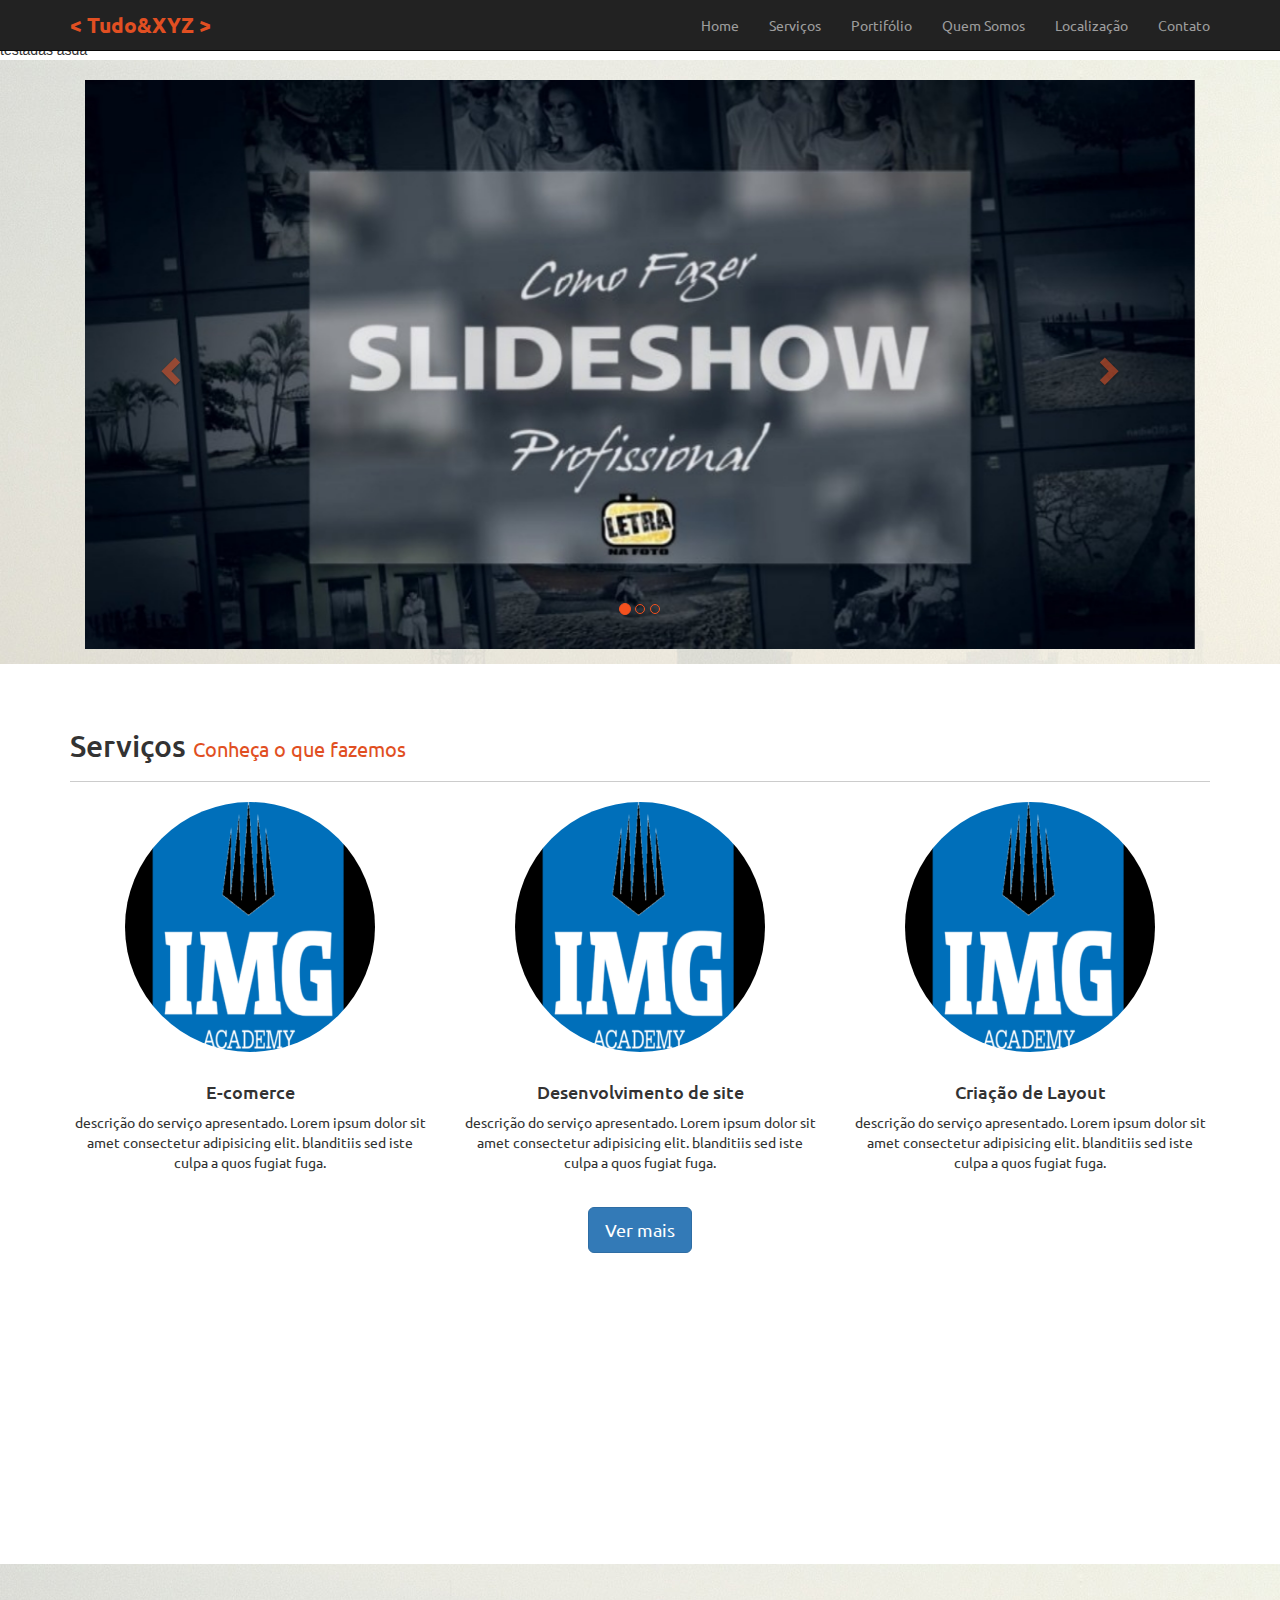
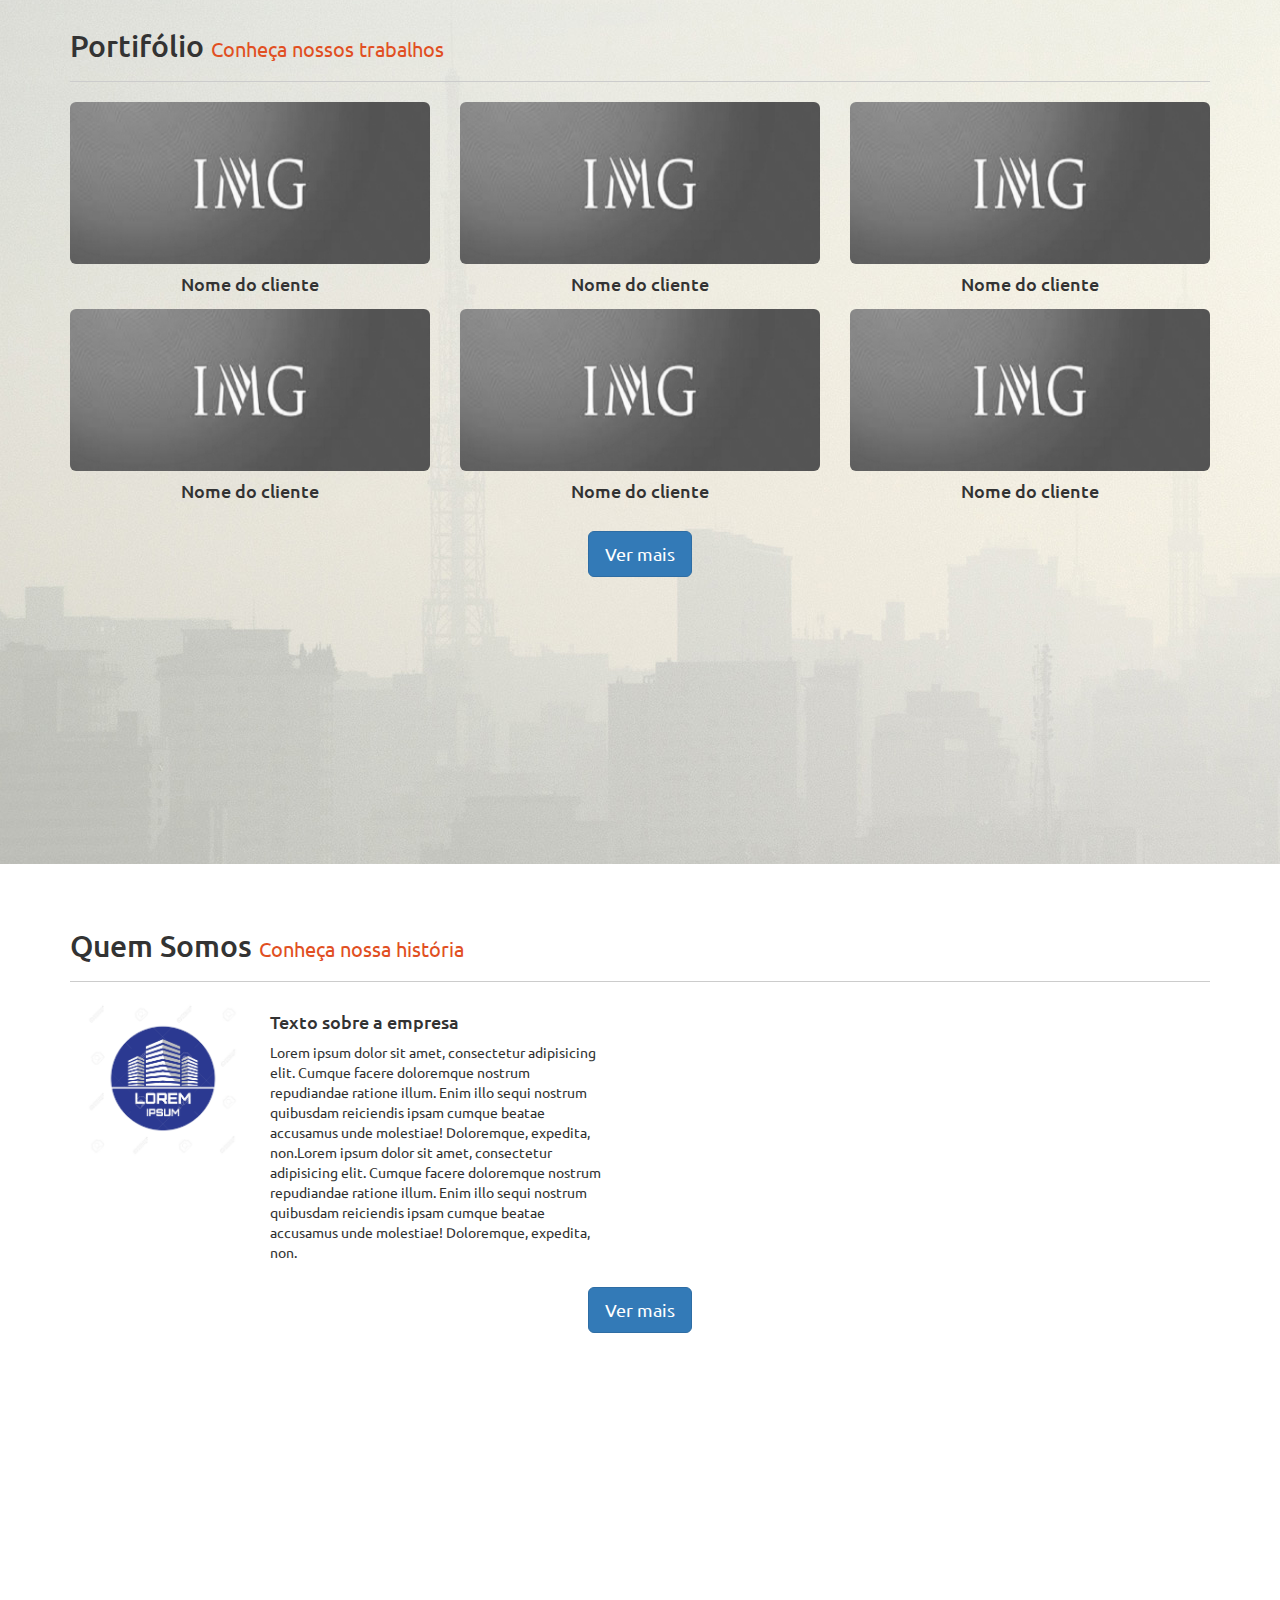
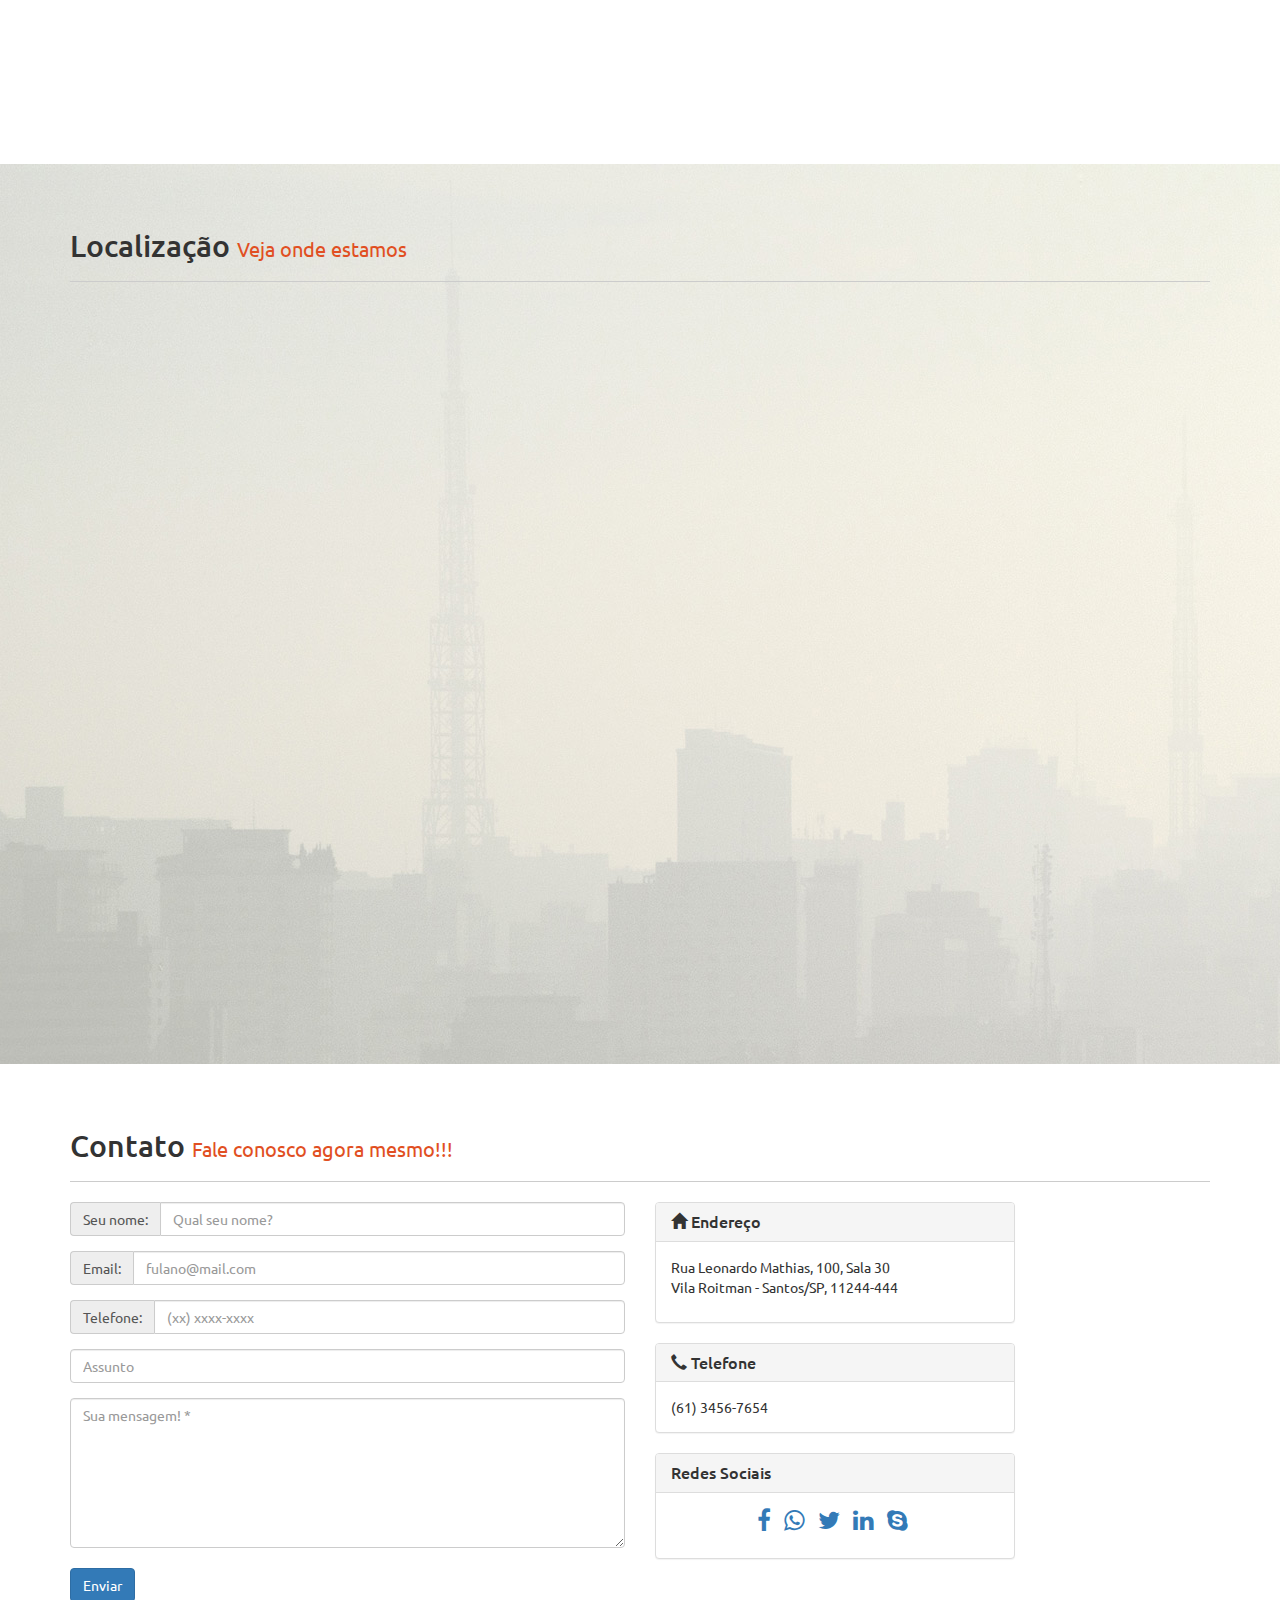
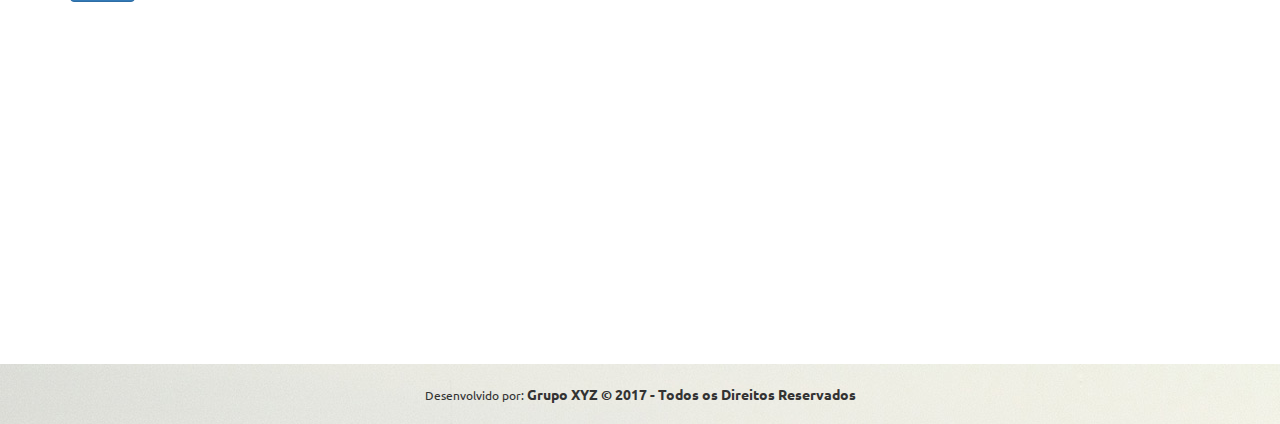
<file: index.html>
<!DOCTYPE html>

<html lang="pt-br">

<head>

	<meta charset="utf-8">
	<meta http-equiv="X-UA-Compatible" content="IE=edge">
	<meta name="viewport" content="width=device-width, initial-scale=1">

	<title>Tudo&XYZ</title>
	testadas
	asda

	<!-- Favicon -->
	<link rel="shortcut icon" href="imgs/favicon.png" type="image/x-icon">

	<!-- Font -->
	<link href="https://fonts.googleapis.com/css?family=Ubuntu:300,400,500,700" rel="stylesheet">

	<!-- Bootstrap -->
	<link href="css/bootstrap.min.css" rel="stylesheet">
	<link href="css/estilo.css" rel="stylesheet">

	<!-- Link para o font icones (menu)-->
	<link href="_fontes/css/font-awesome.css" rel="stylesheet">
	<link href="_fontes/css/font-awesome.min.css" rel="stylesheet">

	<script src="https://ajax.googleapis.com/ajax/libs/jquery/3.2.1/jquery.min.js"></script>

</head>
<!--faz a marcação do memu ao rolar a página -->

<body data-spy="scroll" data-target=".menu-navegacao" data-offset="80">

	<!-- Menu da aplicação -->
	<nav class="navbar navbar-inverse navbar-fixed-top">
		<div class="container">
			<div class="navbar-header">
				<!-- menu responsive -->

				<button type="button" class="navbar-toggle" data-toggle="collapse" data-target="#menu-navegacao">
					<span class="icon-bar"></span>
					<span class="icon-bar"></span>
					<span class="icon-bar"></span>	
				</button>
				<a class="navbar-brand" style="color:#E14F22" href="#"> < Tudo&XYZ ></a>

			</div>

			<div class="collapse navbar-collapse menu-navegacao" id="menu-navegacao">
				<ul class="nav navbar-nav navbar-right">

					<!--
						<li><a class="fa fa-home fa-2x" href="#page-top"></a></li>
						<li><a class="fa fa-clock-o fa-2x"  href="#servicos"></a></li>
						<li><a class="fa fa-folder-open fa-2x"  href="#portifolio"></a></li>
						<li><a class="fa fa-handshake-o fa-2x"  href="#quemsomos"></a></li>
						<li><a class="fa fa-globe fa-2x"  href="#localizacao"></a></li>
						<li><a class="fa fa-phone fa-2x"  href="#contato"></a></li>
			
					
					<li><a class="fa fa-home fa-2x" style="color:#E14F22;text-shadow:2px 4px 4px #000000;" href="#page-top"></a>Home</li>
					<li><a class="fa fa-fa-clock-o fa-2x" style="color:#E14F22;text-shadow:2px 4px 4px #000000;" href="#servicos"></a>Serviços</li>
					<li><a class="fa fa-folder-open fa-2x" style="color:#E14F22;text-shadow:2px 4px 4px #000000;" href="#portifolio"></a>Portifólio</li>
					<li><a class="fa fa-handshake-o fa-2x" style="color:#E14F22;text-shadow:2px 4px 4px #000000;" href="#quemsomos"></a></li>
					<li><a class="fa fa-globe fa-2x" style="color:#E14F22;text-shadow:2px 4px 4px #000000;" href="#localizacao"></a>Localização</li>
					<li><a class="fa fa-phone fa-2x" style="color:#E14F22;text-shadow:2px 4px 4px #000000;" href="#contato"></a>Contato</li>
				-->

					<li><a class="" href="#">Home</a></li>
					<li><a class="" href="#servicos">Serviços</a></li>
					<li><a class="" href="#portifolio">Portifólio</a></li>
					<li><a class="" href="#quemsomos">Quem Somos</a></li>
					<li><a class="" href="#localizacao">Localização</a></li>
					<li><a class="" href="#contato">Contato</a></li>

				</ul>
			</div>

		</div>
	</nav>
	<!-- // Menu da aplicação -->

	<!-- slide da aplicação -->
	<div class="divslider">
		<div class="container">
			<div class="col-xs-12">
				<div id="sliderprincipal" class="carousel slide" data-ride="carousel">
					<!--indicadores-->
					<ol class="carousel-indicators">
						<li data-target="#sliderprincipal" data-slide-to="0" class="active"></li>
						<li data-target="#sliderprincipal" data-slide-to="1"></li>
						<li data-target="#sliderprincipal" data-slide-to="2"></li>
					</ol>
					<!--//indicadores-->

					<!--carousel-->
					<div class="carousel-inner" role="listbox">
						<div class="item active">
							<img src="imgs/slider/slide1.jpeg" alt="imagem slider 1">
						</div>
						<div class="item ">
							<img src="imgs/slider/slide2.jpeg" alt="imagem slider 2">
						</div>
						<div class="item ">
							<img src="imgs/slider/slide3.jpeg" alt="imagem slider 3">
						</div>
					</div>
					<!--//carousel-->

					<!--controles-->
					<a class="left carousel-control" href="#sliderprincipal" role="button" data-slide="prev">
						<span class="glyphicon glyphicon-chevron-left"></span>
						<span class="sr-only">Anterior</span>
					</a>
					<a class="right carousel-control" href="#sliderprincipal" role="button" data-slide="next">
						<span class="glyphicon glyphicon-chevron-right"></span>
						<span class="sr-only">Proximo</span>
					</a>
					<!--//controles-->
				</div>
			</div>
		</div>
	</div>
	<!-- // slide da aplicação -->

	<!-- serviços -->
	<section id="servicos">
		<div class="container">
			<div class="row">
				<div class="col-xs-12">
					<div class="page-header">
						<h2>Serviços <small>  <text style="color:#E14F22">Conheça o que fazemos</text></small></h2>
					</div>
				</div>
			</div>
			<!-- usar imagens responsivas ou as thumbnails-->
			<div class="row">
				<div class="col-sm-4 col-md-4 servicos_item">
					<div><img src="imgs/servico.png" class="img-circle img-responsive img_center"></div>
					<h4>E-comerce</h4>
					<p>descrição do serviço apresentado. Lorem ipsum dolor sit amet consectetur adipisicing elit. blanditiis sed iste culpa
						a quos fugiat fuga.</p>
				</div>

				<div class="col-sm-4 col-md-4 servicos_item">
					<div><img src="imgs/servico.png" class="img-circle img-responsive img_center"></div>
					<h4>Desenvolvimento de site</h4>
					<p>descrição do serviço apresentado. Lorem ipsum dolor sit amet consectetur adipisicing elit. blanditiis sed iste culpa
						a quos fugiat fuga.</p>
				</div>

				<div class="col-sm-4 col-md-4  servicos_item">
					<div><img src="imgs/servico.png" class="img-circle img-responsive img_center"></div>
					<h4>Criação de Layout</h4>
					<p>descrição do serviço apresentado. Lorem ipsum dolor sit amet consectetur adipisicing elit. blanditiis sed iste culpa
						a quos fugiat fuga.</p>
				</div>
			</div>
			<!--Botão-->
			<div class="row">
				<div class="col-xs-12 text-center servicos_btn">
					<a href="servicos.html" class="btn btn-primary btn-lg">Ver mais</a>
				</div>
			</div>
		</div>
	</section>
	<!-- // serviços -->

	<!-- portifólio -->
	<section id="portifolio" class="div_colorida">
		<div class="container">
			<div class="row portifolio_row">
				<div class="col-xs-12">
					<div class="page-header portifolio_ph">
						<h2>Portifólio <small> <text style="color:#E14F22">Conheça nossos trabalhos</text></small></h2>
					</div>
				</div>
			</div>
			<!--thumbnail dos portifolios (imagem retângular)-->
			<div class="row ">
				<div class="col-sm-4 portifolio_item">
					<div><img src="imgs/portifolio.jpg" class="img-rounded img-responsive img_center grayscale"></div>
					<h4>Nome do cliente</h4>
				</div>
				<div class="col-sm-4 portifolio_item">
					<div><img src="imgs/portifolio.jpg" class="img-rounded img-responsive img_center grayscale"></div>
					<h4>Nome do cliente</h4>
				</div>
				<div class="col-sm-4 portifolio_item">
					<div><img src="imgs/portifolio.jpg" class="img-rounded img-responsive img_center grayscale"></div>
					<h4>Nome do cliente</h4>
				</div>
				<div class="col-sm-4 portifolio_item">
					<div><img src="imgs/portifolio.jpg" class="img-rounded img-responsive img_center grayscale"></div>
					<h4>Nome do cliente</h4>
				</div>
				<div class="col-sm-4 portifolio_item">
					<div><img src="imgs/portifolio.jpg" class="img-rounded img-responsive img_center grayscale"></div>
					<h4>Nome do cliente</h4>
				</div>
				<div>
					<div class="col-sm-4 portifolio_item ">
						<div><img src="imgs/portifolio.jpg" class="img-rounded img-responsive img_center grayscale"></div>
						<h4>Nome do cliente</h4>
					</div>

				</div>
				<!--Botão-->
				<div class="row portifolio_row_btn">
					<div class="col-xs-12 text-center portifolio_btn">
						<a href="portifolio.html" class="btn btn-primary btn-lg">Ver mais</a>
					</div>
				</div>
			</div>
	</section>
	<!-- // portifólio -->

	<!-- quem somos -->
	<section id="quemsomos">
		<div class="container">
			<div class="row">
				<div class="col-xs-12">
					<div class="page-header">
						<h2>Quem Somos <small><text style="color:#E14F22"> Conheça nossa história</text></small></h2>
					</div>
				</div>
			</div>

			<div class="row">
				<!--Colunas da direita-->
				<div class="col-md-6">
					<div class="col-md-4">
						<img src="imgs/empresa.jpg" class="img-responsive " />
					</div>
					<div class="col-md-8">
						<h4>Texto sobre a empresa</h4>
						<p> Lorem ipsum dolor sit amet, consectetur adipisicing elit. Cumque facere doloremque nostrum repudiandae ratione illum.
							Enim illo sequi nostrum quibusdam reiciendis ipsam cumque beatae accusamus unde molestiae! Doloremque, expedita, non.Lorem
							ipsum dolor sit amet, consectetur adipisicing elit. Cumque facere doloremque nostrum repudiandae ratione illum. Enim
							illo sequi nostrum quibusdam reiciendis ipsam cumque beatae accusamus unde molestiae! Doloremque, expedita, non. </p>
					</div>
				</div>


				<!--Botão-->
				<div class="row portifolio_row_btn">
					<div class="col-xs-12 text-center portifolio_btn">
						<a href="quem-somos.html" class="btn btn-primary btn-lg">Ver mais</a>
					</div>
				</div>

				<!--Colunas da direita
				<div class="col-md-6">
					<div class="col-md-4">
						<img src="imgs/missao.png" class="img-responsive " />
					</div>
					<div class="col-md-8">
						<h4>Missão da empresa</h4>
						<p>texto texto texto texto texto texto texto texto texto texto texto texto texto texto texto texto texto texto texto texto
							texto texto texto texto texto texto texto</p>
					</div>
				</div>

				<div class="col-md-6">
					<div class="col-md-4">
						<img src="imgs/visao.png" class="img-responsive " />
					</div>
					<div class="col-md-8">
						<h4>Visão da empresa</h4>
						<p>texto texto texto texto texto texto texto texto texto texto texto texto texto texto texto texto texto texto texto texto
							texto texto texto texto texto texto texto</p>
					</div>
				</div>

				<div class="col-md-6">
					<div class="col-md-4">
						<img src="imgs/valores.png" class="img-responsive " />
					</div>
					<div class="col-md-8">
						<h4>Valores da empresa</h4>
						<p>texto texto texto texto texto texto texto texto texto texto texto texto texto texto texto texto texto texto texto texto
							texto texto texto texto texto texto texto</p>
					</div>
				-->
			</div>
		</div>
		</div>
	</section>
	<!-- // quem somos -->

	<!-- localização -->
	<section id="localizacao" class="div_colorida">
		<div class="container">
			<div class="row">
				<div class="col-xs-12">
					<div class="page-header">
						<h2>Localização <small><text style="color:#E14F22">Veja onde estamos</text></small></h2>
					</div>
				</div>
			</div>
			<!--Localização do Google Maps-->
			<div class="row">
				<div class="col-xs-12">
					<iframe src="https://www.google.com/maps/embed?pb=!1m18!1m12!1m3!1d245839.33526801513!2d-47.684713328713705!3d-15.685428786110123!2m3!1f0!2f0!3f0!3m2!1i1024!2i768!4f13.1!3m3!1m2!1s0x935a0ec423e1d32b%3A0x33d436feb3c0e2b2!2sPlanaltina%2C+Bras%C3%ADlia+-+DF!5e0!3m2!1spt-BR!2sbr!4v1506579435543"
					 width="100%" height="450" frameborder="0" style="border:0" allowfullscreen>
					</iframe>
				</div>
			</div>
		</div>
	</section>
	<!-- // localização -->

	<!-- contato -->
	<section id="contato">
		<div class="container">
			<div class="row">
				<div class="col-xs-12">
					<div class="page-header">
						<h2>Contato <small><text style="color:#E14F22">Fale conosco agora mesmo!!!</text></small></h2>
					</div>
				</div>
			</div>

			<div class="row contato">
				<div class="col-xs-12">
					<form name="frmContato" id="formContato">
						<div class="row">
							<div class="col-md-6">
								<!--Formulário-->
								<div class="form-group input-group">
									<span class="input-group-addon">Seu nome:</span>
									<input type="text" class="form-control" id="nomeid" name="nome" placeholder="Qual seu nome?" required />
								</div>
								<div class="form-group input-group">
									<span class="input-group-addon">Email:</span>
									<input type="email" class="form-control" id="emailid" name="email" placeholder="fulano@mail.com" required />
								</div>
								<div class="form-group input-group">
									<span class="input-group-addon"> Telefone:</span>
									<input type="tel" pattern="[0-9]{2} [0-9]{4}-[0-9]{4}" class="form-control" id="foneid" name="telefone" placeholder="(xx) xxxx-xxxx"
									 required/>
								</div>

								<div class="form-group">
									<input type="text" class="form-control " placeholder="Assunto" required />
								</div>
								<textarea class="form-control " placeholder="Sua mensagem! *" required></textarea>
								<br>
								<!--Botão de envio do formulário-->
								<button type="submit" onclick="Enviar();" value="Enviar" class="btn btn-primary">Enviar</button>

								<br><br>
								<!--
								<div class="alert alert-success alert-dismissible">
									<button type="button" id="btnform" class="close" data-dismiss="alert">
										<span aria-hidden="true">&times;</span>
									</button>
									<strong></strong>Envio realizado!!!
								</div>
								-->

							</div>

							<!--direita-->
							<div class="col-md-4">

								<div class="panel panel-default">
									<div class="panel-heading">
										<h3 class="panel-title">
											<span class="glyphicon glyphicon-home"></span> Endereço
										</h3>
									</div>
									<div class="panel-body">
										<p>Rua Leonardo Mathias, 100, Sala 30<br> Vila Roitman - Santos/SP, 11244-444
										</p>
									</div>
								</div>


								<div class="panel panel-default">
									<div class="panel-heading">
										<h3 class="panel-title">
											<span class="glyphicon glyphicon-earphone"></span> Telefone
										</h3>
									</div>
									<div class="panel-body">
										(61) 3456-7654
									</div>
								</div>

								<div class="panel panel-default">
									<div class="panel-heading">
										<h3 class="panel-title">
											Redes Sociais
										</h3>
									</div>
									<div class="panel-body">
										<ul class="list-inline text-center">
											<li><a href="#"><i class="fa fa-facebook" style="font-size:24px;"></i></a></li>
											<li><a href="#"><i class="fa fa-whatsapp" style="font-size:24px;"></i></a></li>
											<li><a href="#"><i class="fa fa-twitter" style="font-size:24px;"></i></a></li>
											<li><a href="#"><i class="fa fa-linkedin" style="font-size:24px;"></i></a></li>
											<li><a href="#"><i class="fa fa-skype" style="font-size:24px;"></i></a></li>
										</ul>
									</div>
								</div>
							</div>

						</div>
					</form>
				</div>
			</div>

		</div>
	</section>
	<!-- // contato -->

	<footer>		 
		<div class="container">
			<div class="row">
					<div class="col-xs-12 text-center">
					<small>Desenvolvido por:</small>
					<strong>Grupo XYZ © 2017 - Todos os Direitos Reservados</strong>
					<!-- LINKS'S REDES SOCIAIS
					<ul class="list-inline text-center">
						<li><a href="#"><i class="fa fa-facebook" style="font-size:24px;"></i></a></li>
						<li><a href="#"><i class="fa fa-whatsapp" style="font-size:24px;"></i></a></li>
						<li><a href="#"><i class="fa fa-twitter" style="font-size:24px;"></i></a></li>
						<li><a href="#"><i class="fa fa-linkedin" style="font-size:24px;"></i></a></li>
						<li><a href="#"><i class="fa fa-skype" style="font-size:24px;"></i></a></li>
					</ul>
					-->
				</div>
			</div>
		</div>	
	</footer>
	

	<script src="https://ajax.googleapis.com/ajax/libs/jquery/1.12.4/jquery.min.js"></script>
	<script src="js/bootstrap.min.js"></script>
	<script src="js/main.js"></script>

</body>

</html>
</file>
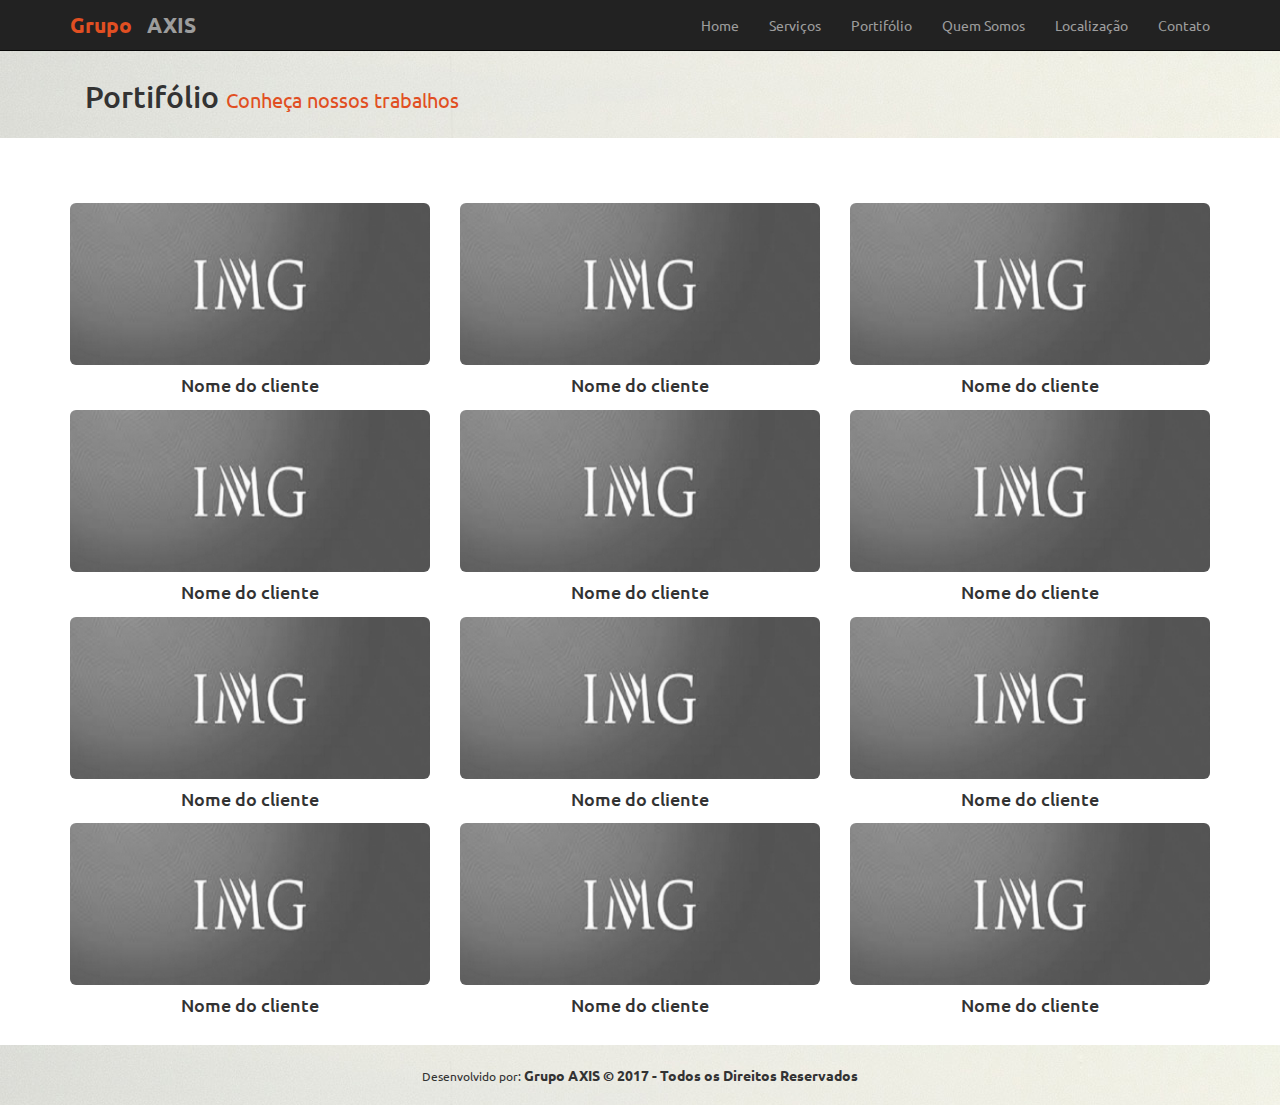
<file: portifolio.html>
<!DOCTYPE html>

<html lang="pt-br">

<head>

	<meta charset="utf-8">
	<meta http-equiv="X-UA-Compatible" content="IE=edge">
	<meta name="viewport" content="width=device-width, initial-scale=1">

	<title>Grupo AXIS - Portifólio</title>

	<!-- Favicon -->
	<link rel="shortcut icon" href="imgs/favicon.png" type="image/x-icon">

	<!-- Font -->
	<link href="https://fonts.googleapis.com/css?family=Ubuntu|Geostar+Fill" rel="stylesheet">

	<!-- Bootstrap -->
	<link href="css/bootstrap.min.css" rel="stylesheet">
	<link href="css/estilo.css" rel="stylesheet">

	<!-- Link para o font icones (menu)-->
	<link href="_fontes/css/font-awesome.css" rel="stylesheet">
	<link href="_fontes/css/font-awesome.min.css" rel="stylesheet">

	<script src="https://ajax.googleapis.com/ajax/libs/jquery/3.2.1/jquery.min.js"></script>

</head>
<!--faz a marcação do memu ao rolar a página -->

<body data-spy="scroll" data-target=".menu-navegacao" data-offset="80">

	<!-- Menu da aplicação -->
	<nav class="navbar navbar-inverse navbar-fixed-top">
		<div class="container">
			<div class="navbar-header">
				<!-- menu responsive -->
				<button type="button" class="navbar-toggle" data-toggle="collapse" data-target="#menu-navegacao">
					<span class="icon-bar"></span>
					<span class="icon-bar"></span>
					<span class="icon-bar"></span>	
				</button>
				<a class="navbar-brand" style="color:#E14F22" href="index.html">Grupo</a>
				<a href="index.html" class="navbar-brand">AXIS</a>
			</div>

			<div class="collapse navbar-collapse menu-navegacao" id="menu-navegacao">
				<ul class="nav navbar-nav navbar-right">
					<li><a class="" href="index.html">Home</a></li>
					<li><a class="" href="index.html#servicos">Serviços</a></li>
					<li><a class="" href="#portifolio">Portifólio</a></li>
					<li><a class="" href="index.html#quemsomos">Quem Somos</a></li>
					<li><a class="" href="index.html#localizacao">Localização</a></li>
					<li><a class="" href="index.html#contato">Contato</a></li>
				</ul>
			</div>
		</div>
	</nav>
	<!-- // Menu da aplicação -->

	<!-- título da página -->
	<div class="divslider">
		<div class="container">
			<div class="col-xs-12">
				<h2>Portifólio <small> <text style="color:#E14F22">Conheça nossos trabalhos</text></small></h2>
			</div>
		</div>
	</div>
	<!-- // título da página  -->

	<!-- portifólio -->
	<section id="portifolio" class="section_interna">
		<div class="container">
			
			<!--thumbnail dos portifolios (imagem retângular)-->
			<div class="row ">
				<br><br>
				<div class="col-sm-4 portifolio_item">
					<div><img src="imgs/portifolio.jpg" class="img-rounded img-responsive img_center grayscale"></div>
					<h4>Nome do cliente</h4>
				</div>
				<div class="col-sm-4 portifolio_item">
					<div><img src="imgs/portifolio.jpg" class="img-rounded img-responsive img_center grayscale"></div>
					<h4>Nome do cliente</h4>
				</div>
				<div class="col-sm-4 portifolio_item">
					<div><img src="imgs/portifolio.jpg" class="img-rounded img-responsive img_center grayscale"></div>
					<h4>Nome do cliente</h4>
				</div>
				<div class="col-sm-4 portifolio_item">
					<div><img src="imgs/portifolio.jpg" class="img-rounded img-responsive img_center grayscale"></div>
					<h4>Nome do cliente</h4>
				</div>
				<div class="col-sm-4 portifolio_item">
					<div><img src="imgs/portifolio.jpg" class="img-rounded img-responsive img_center grayscale"></div>
					<h4>Nome do cliente</h4>
				</div>
				<div>
					<div class="col-sm-4 portifolio_item ">
						<div><img src="imgs/portifolio.jpg" class="img-rounded img-responsive img_center grayscale"></div>
						<h4>Nome do cliente</h4>
					</div>
				</div>				
			</div>
			<div class="row ">
				<div class="col-sm-4 portifolio_item">
					<div><img src="imgs/portifolio.jpg" class="img-rounded img-responsive img_center grayscale"></div>
					<h4>Nome do cliente</h4>
				</div>
				<div class="col-sm-4 portifolio_item">
					<div><img src="imgs/portifolio.jpg" class="img-rounded img-responsive img_center grayscale"></div>
					<h4>Nome do cliente</h4>
				</div>
				<div class="col-sm-4 portifolio_item">
					<div><img src="imgs/portifolio.jpg" class="img-rounded img-responsive img_center grayscale"></div>
					<h4>Nome do cliente</h4>
				</div>
				<div class="col-sm-4 portifolio_item">
					<div><img src="imgs/portifolio.jpg" class="img-rounded img-responsive img_center grayscale"></div>
					<h4>Nome do cliente</h4>
				</div>
				<div class="col-sm-4 portifolio_item">
					<div><img src="imgs/portifolio.jpg" class="img-rounded img-responsive img_center grayscale"></div>
					<h4>Nome do cliente</h4>
				</div>
				<div>
					<div class="col-sm-4 portifolio_item ">
						<div><img src="imgs/portifolio.jpg" class="img-rounded img-responsive img_center grayscale"></div>
						<h4>Nome do cliente</h4>
					</div>
				</div>				
			</div>
	</section>
	<!-- // portifólio -->

	<footer>
		<div class="container">
			<div class="row">
					<div class="col-xs-12 text-center">
					<small>Desenvolvido por:</small>
					<strong>Grupo AXIS © 2017 - Todos os Direitos Reservados</strong>
				</div>
			</div>
		</div>
	</footer>

	<script src="https://ajax.googleapis.com/ajax/libs/jquery/1.12.4/jquery.min.js"></script>
	<script src="js/bootstrap.min.js"></script>
	<script src="js/main.js"></script>

</body>
</html>
</file>
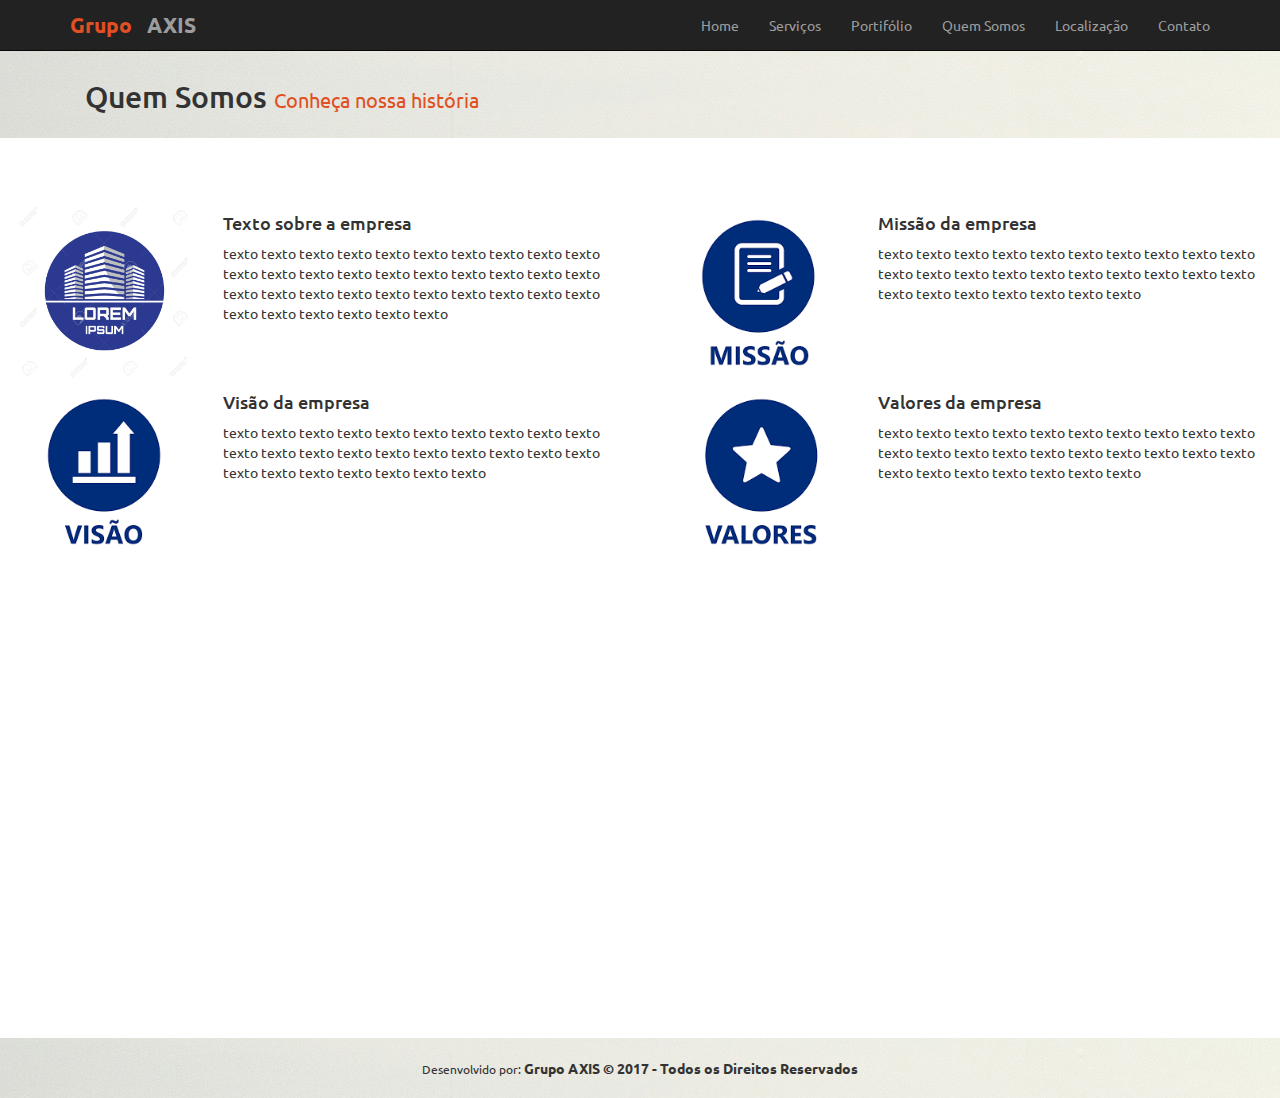
<file: quem-somos.html>
<!DOCTYPE html>

<html lang="pt-br">

<head>

	<meta charset="utf-8">
	<meta http-equiv="X-UA-Compatible" content="IE=edge">
	<meta name="viewport" content="width=device-width, initial-scale=1">

	<title>Grupo AXIS - Quem Somos</title>

	<!-- Favicon -->
	<link rel="shortcut icon" href="imgs/favicon.png" type="image/x-icon">

	<!-- Font -->
	<link href="https://fonts.googleapis.com/css?family=Ubuntu|Geostar+Fill" rel="stylesheet">

	<!-- Bootstrap -->
	<link href="css/bootstrap.min.css" rel="stylesheet">
	<link href="css/estilo.css" rel="stylesheet">

	<!-- Link para o font icones (menu)-->
	<link href="_fontes/css/font-awesome.css" rel="stylesheet">
	<link href="_fontes/css/font-awesome.min.css" rel="stylesheet">

	<script src="https://ajax.googleapis.com/ajax/libs/jquery/3.2.1/jquery.min.js"></script>

</head>
<!--faz a marcação do memu ao rolar a página -->

<body data-spy="scroll" data-target=".menu-navegacao" data-offset="0">

	<!-- Menu da aplicação -->
	<nav class="navbar navbar-inverse navbar-fixed-top">
		<div class="container">
			<div class="navbar-header">
				<!-- menu responsive -->

				<button type="button" class="navbar-toggle" data-toggle="collapse" data-target="#menu-navegacao">
					<span class="icon-bar"></span>
					<span class="icon-bar"></span>
					<span class="icon-bar"></span>	
				</button>
				<a class="navbar-brand" style="color:#E14F22" href="index.html">Grupo</a>
				<a href="index.html" class="navbar-brand">AXIS</a>

			</div>

			<div class="collapse navbar-collapse menu-navegacao" id="menu-navegacao">
				<ul class="nav navbar-nav navbar-right">

					<li><a class="" href="index.html">Home</a></li>
					<li><a class="" href="index.html#servicos">Serviços</a></li>
					<li><a class="" href="index.html#portifolio">Portifólio</a></li>
					<li><a class="" href="#quemsomos">Quem Somos</a></li>
					<li><a class=""  href="index.html#localizacao">Localização</a></li>
					<li><a class="" href="index.html#contato">Contato</a></li>

				</ul>
			</div>

		</div>
	</nav>
	<!-- // Menu da aplicação -->

	<!-- título da página -->
	<div class="divslider">
		<div class="container">
			<div class="col-xs-12">
				<h2>Quem Somos <small><text style="color:#E14F22"> Conheça nossa história</text></small></h2>
			</div>
		</div>
	</div>
	<!-- // título da página  -->

	<!-- quem somos -->
	<section id="quemsomos">
		
			<div class="row">
				<br><br>
				<!--Colunas da direita-->
				<div class="col-md-6">
					<div class="col-md-4">
						<img src="imgs/empresa.jpg" class="img-responsive " />
					</div>
					<div class="col-md-8">
						<h4>Texto sobre a empresa</h4>
						<p>texto texto texto texto texto texto texto texto texto texto texto texto texto texto texto texto texto texto texto texto
							texto texto texto texto texto texto texto texto texto texto texto texto texto texto texto texto</p>
					</div>
				</div>

				<!--Colunas da direita-->
				<div class="col-md-6">
					<div class="col-md-4">
						<img src="imgs/missao.png" class="img-responsive " />
					</div>
					<div class="col-md-8">
						<h4>Missão da empresa</h4>
						<p>texto texto texto texto texto texto texto texto texto texto texto texto texto texto texto texto texto texto texto texto
							texto texto texto texto texto texto texto</p>
					</div>
				</div>

				<div class="col-md-6">
					<div class="col-md-4">
						<img src="imgs/visao.png" class="img-responsive " />
					</div>
					<div class="col-md-8">
						<h4>Visão da empresa</h4>
						<p>texto texto texto texto texto texto texto texto texto texto texto texto texto texto texto texto texto texto texto texto
							texto texto texto texto texto texto texto</p>
					</div>
				</div>

				<div class="col-md-6">
					<div class="col-md-4">
						<img src="imgs/valores.png" class="img-responsive " />
					</div>
					<div class="col-md-8">
						<h4>Valores da empresa</h4>
						<p>texto texto texto texto texto texto texto texto texto texto texto texto texto texto texto texto texto texto texto texto
							texto texto texto texto texto texto texto</p>
					</div>
				</div>
			</div>
		</div>
	</section>
	<!-- // quem somos -->

	<footer>
		<div class="container">
			<div class="row">
					<div class="col-xs-12 text-center">
					<small>Desenvolvido por:</small>
					<strong>Grupo AXIS © 2017 - Todos os Direitos Reservados</strong>
				</div>
			</div>
		</div>
	</footer>

	<script src="https://ajax.googleapis.com/ajax/libs/jquery/1.12.4/jquery.min.js"></script>
	<script src="js/bootstrap.min.js"></script>
	<script src="js/main.js"></script>

</body>
</html>
</file>
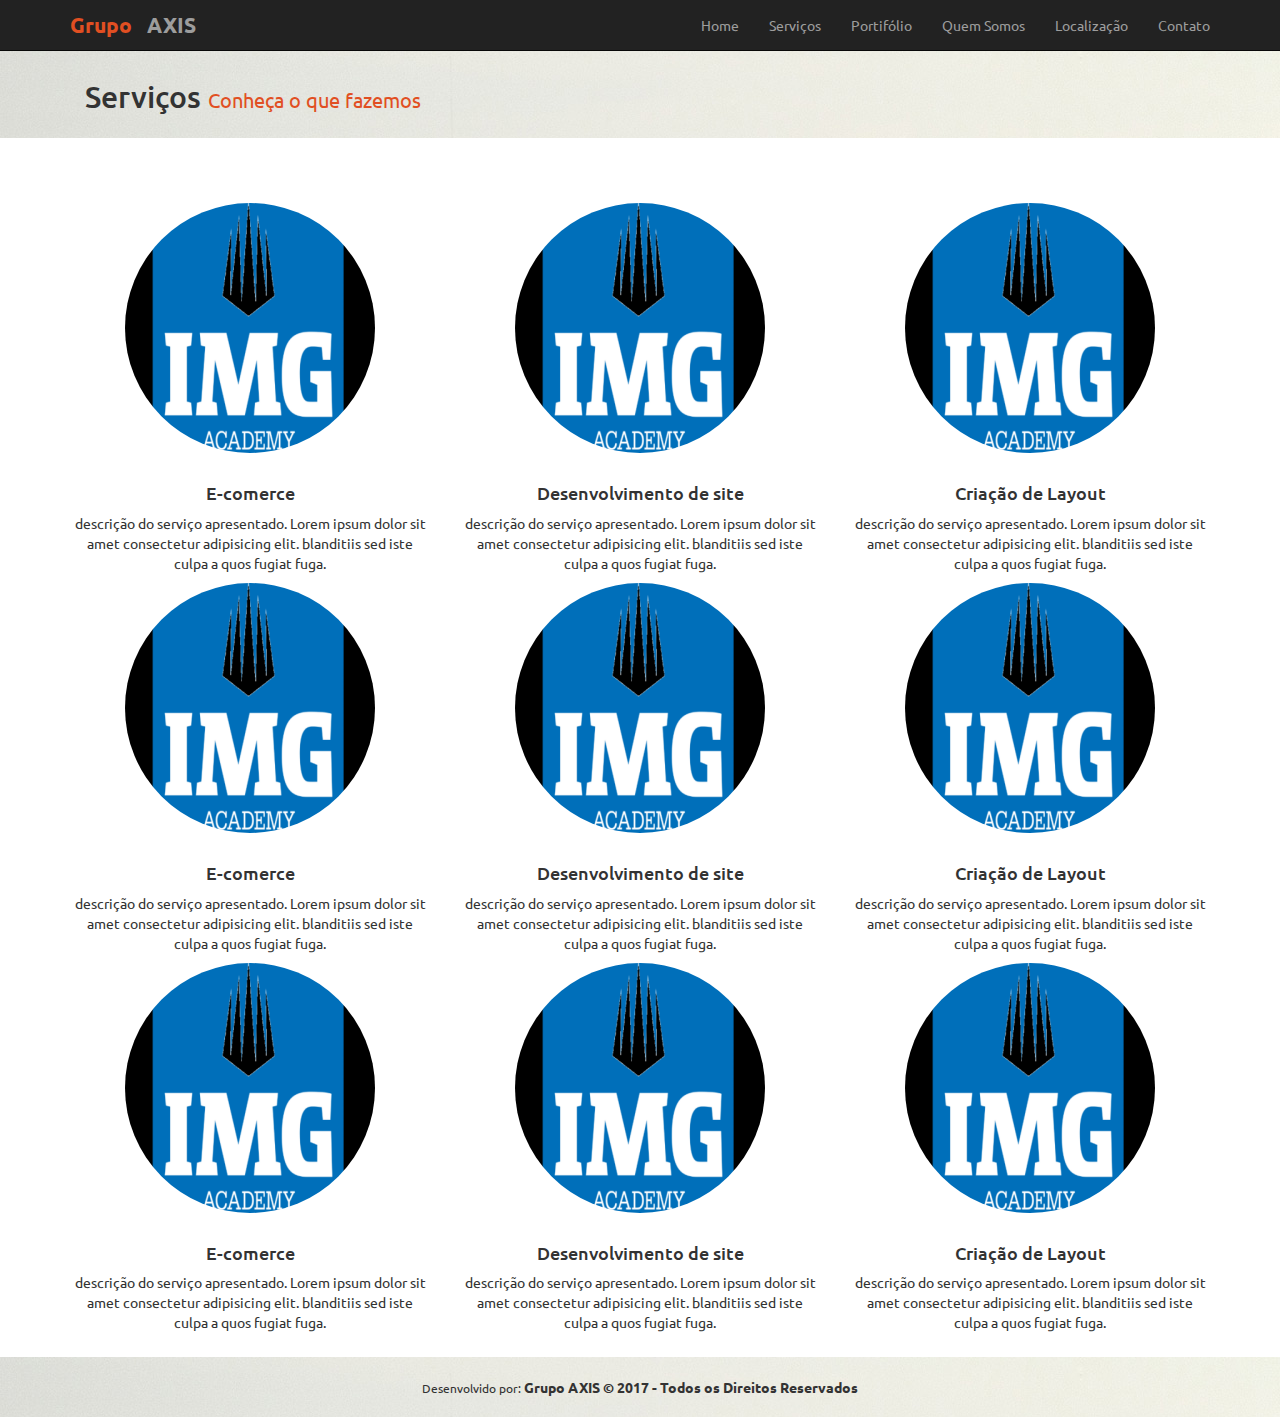
<file: servicos.html>
<!DOCTYPE html>

<html lang="pt-br">

<head>

	<meta charset="utf-8">
	<meta http-equiv="X-UA-Compatible" content="IE=edge">
	<meta name="viewport" content="width=device-width, initial-scale=1">

	<title>Grupo AXIS - Serviços</title>

	<!-- Favicon -->
	<link rel="shortcut icon" href="imgs/favicon.png" type="image/x-icon">

	<!-- Font -->
	<link href="https://fonts.googleapis.com/css?family=Ubuntu|Geostar+Fill" rel="stylesheet">

	<!-- Bootstrap -->
	<link href="css/bootstrap.min.css" rel="stylesheet">
	<link href="css/estilo.css" rel="stylesheet">

	<!-- Link para o font icones (menu)-->
	<link href="_fontes/css/font-awesome.css" rel="stylesheet">
	<link href="_fontes/css/font-awesome.min.css" rel="stylesheet">

	<script src="https://ajax.googleapis.com/ajax/libs/jquery/3.2.1/jquery.min.js"></script>

</head>
<!--faz a marcação do memu ao rolar a página -->

<body data-spy="scroll" data-target=".menu-navegacao" data-offset="80">

	<!-- Menu da aplicação -->
	<nav class="navbar navbar-inverse navbar-fixed-top">
		<div class="container">
			<div class="navbar-header">
				<!-- menu responsive -->

				<button type="button" class="navbar-toggle" data-toggle="collapse" data-target="#menu-navegacao">
					<span class="icon-bar"></span>
					<span class="icon-bar"></span>
					<span class="icon-bar"></span>	
				</button>
				<a class="navbar-brand" style="color:#E14F22" href="index.html">Grupo</a>
				<a href="index.html" class="navbar-brand">AXIS</a>

			</div>

			<div class="collapse navbar-collapse menu-navegacao" id="menu-navegacao">
				<ul class="nav navbar-nav navbar-right">

					<li><a class="" href="index.html">Home</a></li>
					<li><a class="" href="#servicos">Serviços</a></li>
					<li><a class="" href="index.html#portifolio">Portifólio</a></li>
					<li><a class="" href="index.html#quemsomos">Quem Somos</a></li>
					<li><a class=""  href="index.html#localizacao">Localização</a></li>
					<li><a class="" href="index.html#contato">Contato</a></li>

				</ul>
			</div>

		</div>
	</nav>
	<!-- // Menu da aplicação -->

	<!-- título da página -->
	<div class="divslider">
		<div class="container">
			<div class="col-xs-12">
				<h2>Serviços <small>  <text style="color:#E14F22">Conheça o que fazemos</text></small></h2>
			</div>
		</div>
	</div>
	<!-- // título da página  -->

	<!-- serviços -->
	<section id="servicos">
		<div class="container">
			<!-- usar imagens responsivas ou as thumbnails-->
			<div class="row">
				<br><br>
				<div class="col-sm-4 col-md-4 servicos_item">
					<div><img src="imgs/servico.png" class="img-circle img-responsive img_center"></div>
					<h4>E-comerce</h4>
					<p>descrição do serviço apresentado. Lorem ipsum dolor sit amet consectetur adipisicing elit. blanditiis sed iste culpa
						a quos fugiat fuga.</p>
				</div>

				<div class="col-sm-4 col-md-4 servicos_item">
					<div><img src="imgs/servico.png" class="img-circle img-responsive img_center"></div>
					<h4>Desenvolvimento de site</h4>
					<p>descrição do serviço apresentado. Lorem ipsum dolor sit amet consectetur adipisicing elit. blanditiis sed iste culpa
						a quos fugiat fuga.</p>
				</div>

				<div class="col-sm-4 col-md-4  servicos_item">
					<div><img src="imgs/servico.png" class="img-circle img-responsive img_center"></div>
					<h4>Criação de Layout</h4>
					<p>descrição do serviço apresentado. Lorem ipsum dolor sit amet consectetur adipisicing elit. blanditiis sed iste culpa
						a quos fugiat fuga.</p>
				</div>
				<div class="col-sm-4 col-md-4 servicos_item">
					<div><img src="imgs/servico.png" class="img-circle img-responsive img_center"></div>
					<h4>E-comerce</h4>
					<p>descrição do serviço apresentado. Lorem ipsum dolor sit amet consectetur adipisicing elit. blanditiis sed iste culpa
						a quos fugiat fuga.</p>
				</div>

				<div class="col-sm-4 col-md-4 servicos_item">
					<div><img src="imgs/servico.png" class="img-circle img-responsive img_center"></div>
					<h4>Desenvolvimento de site</h4>
					<p>descrição do serviço apresentado. Lorem ipsum dolor sit amet consectetur adipisicing elit. blanditiis sed iste culpa
						a quos fugiat fuga.</p>
				</div>

				<div class="col-sm-4 col-md-4  servicos_item">
					<div><img src="imgs/servico.png" class="img-circle img-responsive img_center"></div>
					<h4>Criação de Layout</h4>
					<p>descrição do serviço apresentado. Lorem ipsum dolor sit amet consectetur adipisicing elit. blanditiis sed iste culpa
						a quos fugiat fuga.</p>
				</div>
				<div class="col-sm-4 col-md-4 servicos_item">
					<div><img src="imgs/servico.png" class="img-circle img-responsive img_center"></div>
					<h4>E-comerce</h4>
					<p>descrição do serviço apresentado. Lorem ipsum dolor sit amet consectetur adipisicing elit. blanditiis sed iste culpa
						a quos fugiat fuga.</p>
				</div>

				<div class="col-sm-4 col-md-4 servicos_item">
					<div><img src="imgs/servico.png" class="img-circle img-responsive img_center"></div>
					<h4>Desenvolvimento de site</h4>
					<p>descrição do serviço apresentado. Lorem ipsum dolor sit amet consectetur adipisicing elit. blanditiis sed iste culpa
						a quos fugiat fuga.</p>
				</div>

				<div class="col-sm-4 col-md-4  servicos_item">
					<div><img src="imgs/servico.png" class="img-circle img-responsive img_center"></div>
					<h4>Criação de Layout</h4>
					<p>descrição do serviço apresentado. Lorem ipsum dolor sit amet consectetur adipisicing elit. blanditiis sed iste culpa
						a quos fugiat fuga.</p>
				</div>
			</div>			
		</div>
	</section>
	<!-- // serviços -->

	<footer>
		<div class="container">
			<div class="row">
					<div class="col-xs-12 text-center">
					<small>Desenvolvido por:</small>
					<strong>Grupo AXIS © 2017 - Todos os Direitos Reservados</strong>
				</div>
			</div>
		</div>
	</footer>

	<script src="https://ajax.googleapis.com/ajax/libs/jquery/1.12.4/jquery.min.js"></script>
	<script src="js/bootstrap.min.js"></script>
	<script src="js/main.js"></script>

</body>
</html>
</file>
<file: css/estilo.css>
* {
	font-family: 'Ubuntu', sans-serif;
	font-weight: 400;
}

body {
padding-top: 40px;
}

section{
	padding-top: 25px;
	padding-bottom: 15px;
	min-height: 100vh;	
}

.navbar-brand{
	font-family: 'Ubuntu', sans-serif;
	font-weight: 700;
	font-size:150%;	
}

.divslider{
	padding-top:20px;
	padding-bottom: 15px;
	background: url(../imgs/bgslide2.jpg);
}

.div_colorida{
	background: url(../imgs/bgslide2.jpg);
}

.page-header {
    border-bottom: 1px solid #ccc;
    margin: 40px 0 20px;
    padding-bottom: 9px;
}

.img_center {
    display: block;
    margin: 0 auto;
}

/* Serviços */
.servicos_item * {
	text-align: center;
}

.servicos_item h4 {
	margin-top: 30px;
}

.servicos_btn {
	margin-top: 25px;
}

/* Portifólio */
.portifolio_item h4 {
	text-align: center;
	margin-top: 10px;
	padding-bottom: 5px;
}

.portifolio_btn {
	margin-top: 15px;
}

.contato textarea {
	height: 150px;
}



footer {
	padding-top: 20px;
	padding-bottom: 20px;
	background: url(../imgs/bgslide2.jpg);

}

/*
.portifolio_row {
	margin-top: 20px; 
	margin-bottom: 5px; 
}

.portifolio_ph {
	margin-top: 15px; 
	margin-bottom: 10px; 
}

.portifolio_row_btn {
	margin-top: -10px; 
	margin-bottom: -5px; 
}*/


/* Efeito nas imagens cinza/colorida */
img.grayscale {
	filter: url("data:image/svg+xml;utf8,<svg xmlns=\'http://www.w3.org/2000/svg\'><filter id=\'grayscale\'><feColorMatrix type=\'matrix\' values=\'0.3333 0.3333 0.3333 0 0 0.3333 0.3333 0.3333 0 0 0.3333 0.3333 0.3333 0 0 0 0 0 1 0\'/></filter></svg>#grayscale"); /* Firefox 3.5+ */
	filter: gray; /* IE6-9 */
	-webkit-filter: grayscale(100%); /* Chrome 19+ & Safari 6+ */
  }
  
  img.grayscale:hover {
	filter: none;
	-webkit-filter: grayscale(0%);
  }

/* Carousel */
}

.carousel,.item,.active {
height: 100%;
height: 500px;
}

.item img{
width: 100%;
height: 300px;
}

a.left{
box-shadow: 0px;
}

a.left:hover{
box-shadow: 0px;
}

.carousel-inner {
height: 100%;
}

.carousel-control.right, .carousel-control.left {
    background-image: none;
    color: #f4511e;    
}

.carousel-indicators li {
    border-color: #f4511e;/*cor da bolinhas*/
}

.carousel-indicators li.active {
    background-color: #f4511e;
}
/* //Carousel */

/*MUDARAS CORES DOS LINKS NO BOOTSTRAP.MIM.CSS */

.form-login {
	max-width: 350px;
	margin-left: auto;
	margin-right: auto;
	padding: 10px;
	border-radius: 10px;
	background: #eee;
}
.form-login input {
	margin-bottom: 10px;
}

.conteudo_painel{
	background: white;
	border-radius: 8px;
	border: 1px solid #eee;
	box-shadow: 5px 5px 5px #666;
}

.conteudo_painel_int {
	padding: 12px;
}
</file>
